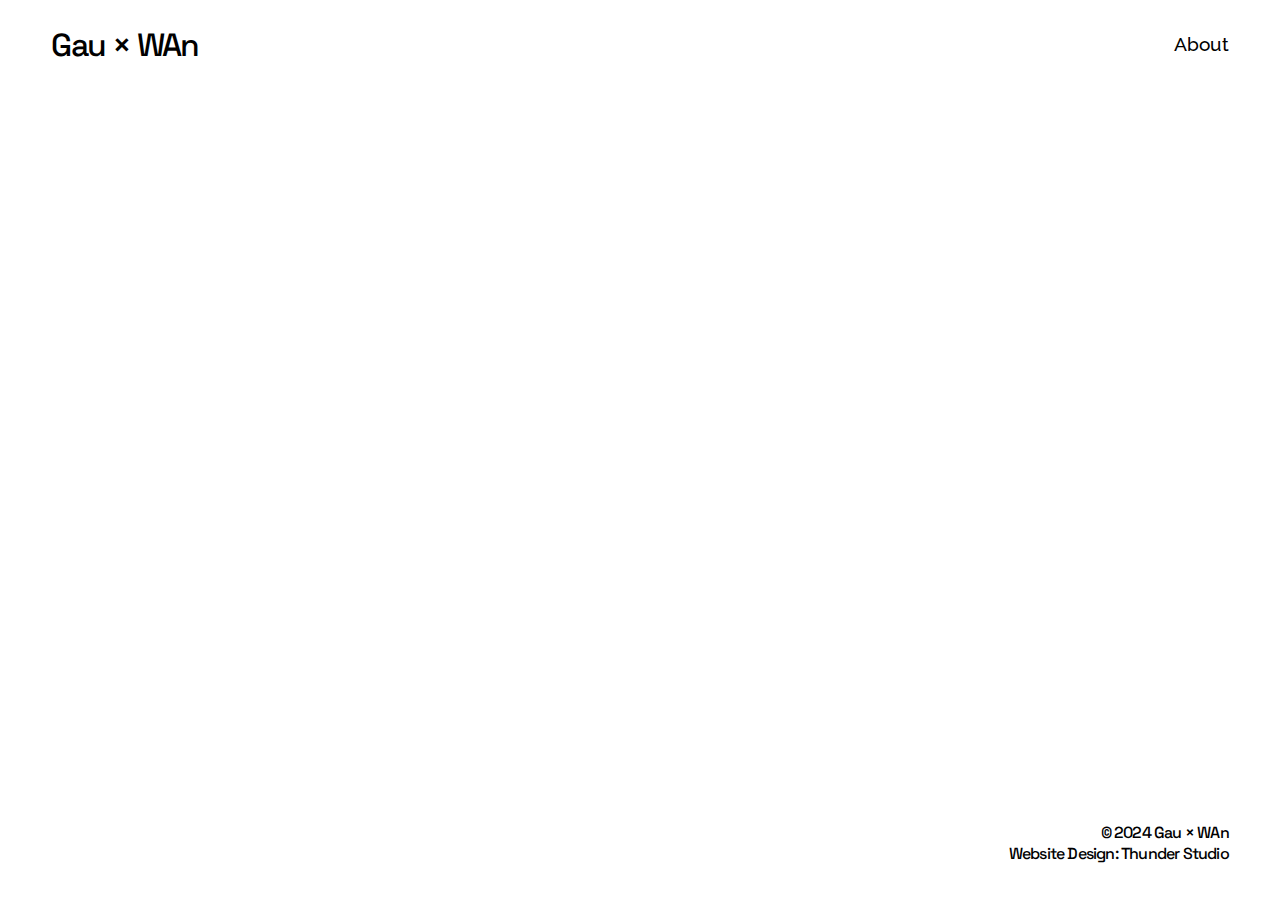
<file: index.html>
<html lang="zh-CN">
<head>
    <meta charset="UTF-8">
    <meta name="viewport" content="width=device-width, initial-scale=1.0">
    <title>Gau × WAn - PUFF</title>
    <link rel="preconnect" href="https://fonts.googleapis.com">
    <link rel="preconnect" href="https://fonts.gstatic.com" crossorigin>
    <link href="https://fonts.googleapis.com/css2?family=Noto+Sans+SC:wght@100..900&family=Raleway:wght@100..900&family=Space+Grotesk:wght@300..700&display=swap" rel="stylesheet">
    <link rel="stylesheet" href="style.css">
</head>
<body>
    <div class="header">
        <div class="title"><a href="/">Gau × WAn</a></div>
        <a href="about.html">About</a>
    </div>
    <main><a class="title" href="about.html"><div class="main-bg">PUFF</div></a></main>
    <footer>
        <div>© 2024 Gau × WAn</div>
        <div>Website Design: Thunder Studio</div>
    </footer>
</body>
</html>
</file>
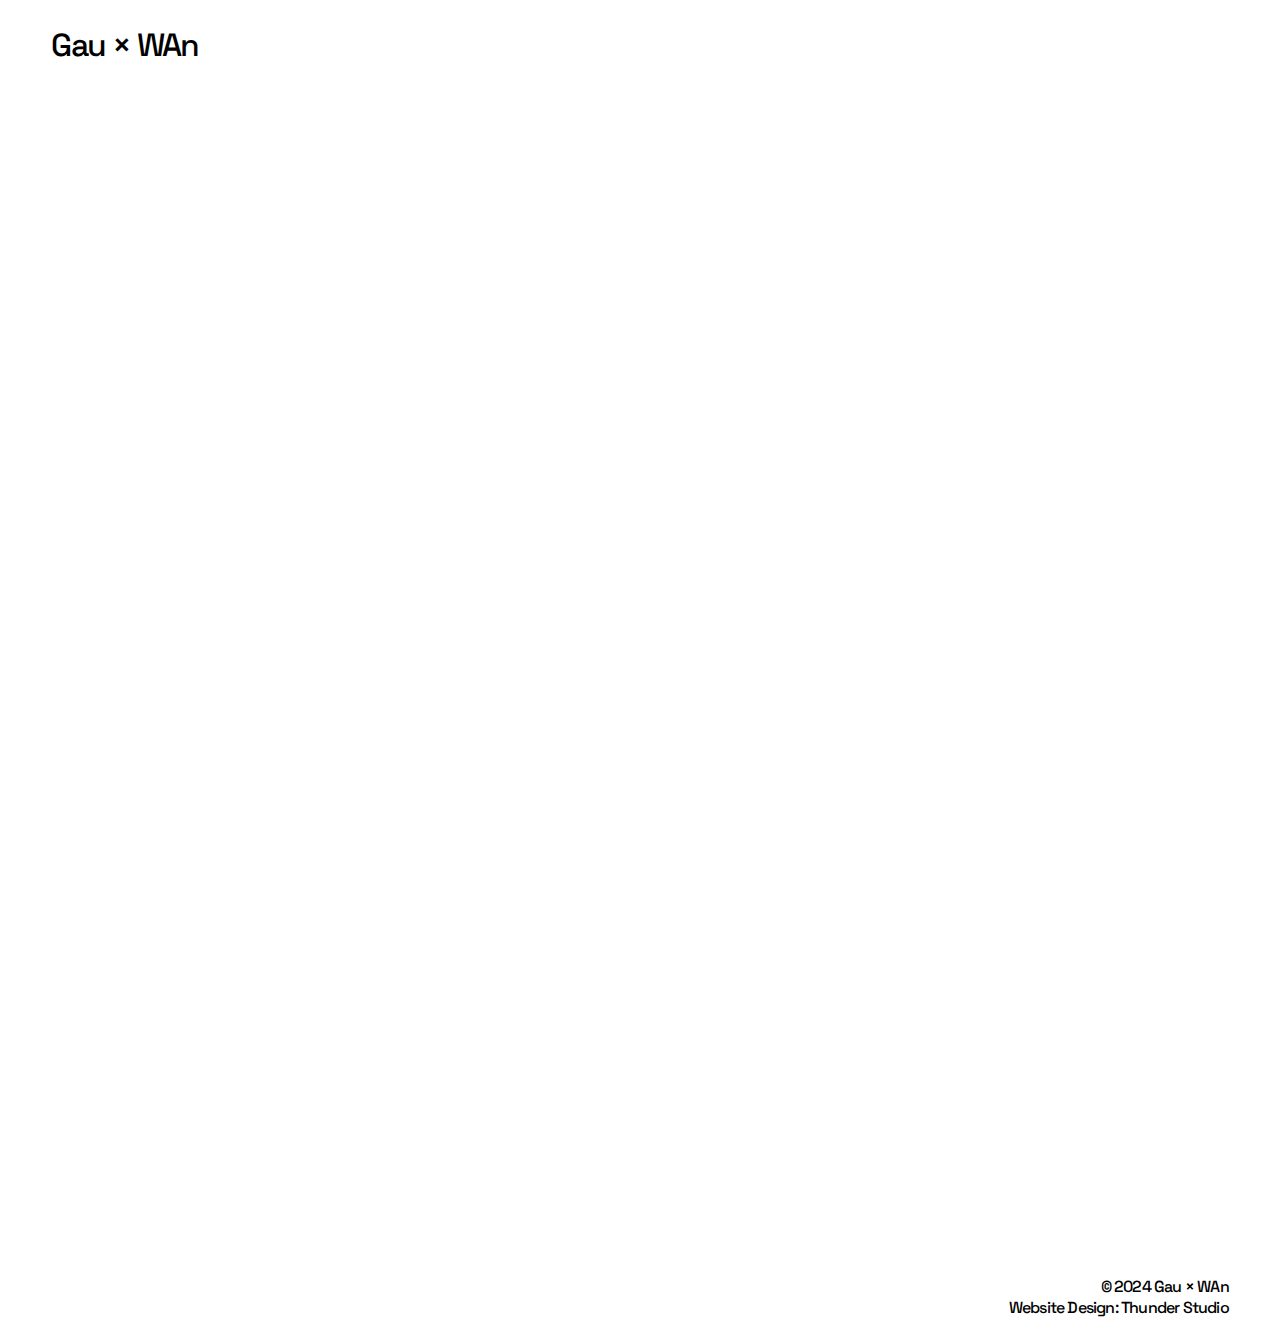
<file: about.html>
<html lang="zh-CN">
<head>
    <meta charset="UTF-8">
    <meta name="viewport" content="width=device-width, initial-scale=1.0">
    <title>Gau × WAn - PUFF - About</title>
    <link rel="preconnect" href="https://fonts.googleapis.com">
    <link rel="preconnect" href="https://fonts.gstatic.com" crossorigin>
    <link href="https://fonts.googleapis.com/css2?family=Noto+Sans+SC:wght@100..900&family=Raleway:wght@100..900&family=Space+Grotesk:wght@300..700&display=swap" rel="stylesheet">
    <link rel="stylesheet" href="style.css">
</head>
<body>
    <div class="header">
        <div class="title"><a href="/">Gau × WAn</a></div>
    </div>
    <main>
        <article>
            <div class="column-2">
                <div class="intro">
                    <h1 class="title">PUFF</h1>
                    <ul>
                        <li>PUFF是一个由气压控制，可输出 MIDI 信号与 CV 信号的呼吸控制器</li>
                        <li>两个 CV 分别生成由气压值转化为的不同灵敏度的控制电压</li>
                        <li>特色功能是，两个旋钮分别物理可调阻力与阻尼</li>
                        <li>MIDI 控制与 CV 控制可以同时进行</li>
                    </ul>
                    <ul>
                        <li>PUFF is a breath controller that uses air pressure to generate MIDI and CV signals.</li>
                        <li>The two CV-out generate control voltages with different sensitivities based on the converted pressure values.</li>
                        <li>A key feature is that the two knobs have physically adjustable resistance and damping.</li>
                        <li>MIDI control and CV control can be used simultaneously.</li>
                    </ul>
                </div>
                <div class="about-img"><img class="about-bg" src="media/about.webp" alt="PUFF Product Image"></div>
            </div>
            <blockquote>随意心头思绪轻，便是流云随风行。做梦时光如流水，的确难寻那宁静。</blockquote>
        </article>
    </main>
    <footer>
        <div>© 2024 Gau × WAn</div>
        <div>Website Design: Thunder Studio</div>
    </footer>
    <script>
        const quote = document.querySelector("blockquote");
        (new IntersectionObserver((entries, o) => {
            entries.forEach(entry => {
                if (entry.isIntersecting) {
                    quote.classList.add("visible");
                    o.disconnect();
                }
            })
        }, { threshold: 0.5 })).observe(quote);
    </script>
</body>
</html>
</file>
<file: style.css>
@keyframes move-right {
    100% {
        transform: translateX(100%);
    }
}

@keyframes show {
    100% {
        opacity: 1;
    }
}

body {
    font-family: "Raleway", "Noto Sans SC", sans-serif;
    font-optical-sizing: auto;
    font-style: normal;
    font-weight: 500;
    letter-spacing: .01em;
    margin: 0;
    padding: 0 4vw;
}

.title {
    font-family: "Space Grotesk", sans-serif;
    font-optical-sizing: auto;
    font-size: 2rem;
    font-style: normal;
    font-weight: 500;
    letter-spacing: -.05em;
    line-height: 1.2em;
}

.header {
    align-items: center;
    display: flex;
    font-size: 1.2rem;
    justify-content: space-between;
    line-height: 1.5em;
    margin: auto;
    max-width: 1400px;
    padding: 2vw 0;
}

.header a {
    color: #000;
    text-decoration: none;
}

.header > a:hover {
    text-decoration: underline;
}

.main-bg {
    align-items: center;
    animation: show .5s ease .5s forwards;
    background-blend-mode: multiply;
    background-color: rgb(0 0 0 / .5);
    background-image: url(media/bg.webp);
    background-position: 50% 50%;
    background-size: cover;
    color: white;
    display: flex;
    font-size: 4.6rem;
    font-weight: 700;
    height: 80vh;
    justify-content: center;
    letter-spacing: .7rem;
    opacity: 0;
    position: relative;
    text-align: center;
    width: 100%;
}

main a {
    color: inherit;
    text-decoration: none;
}

main article {
    font-size: 1.2rem;
    margin: auto;
    max-width: 1400px;
}

main article h1.title {
    animation: show .5s ease .5s forwards;
    font-size: 4.6rem;
    opacity: 0;
}

main article ul {
    animation: show .5s ease .5s forwards;
    margin-bottom: 5rem;
    opacity: 0;
    padding-left: 40px;
}

main article ul li::marker {
    content: "\2022   ";
    padding-right: 10px;
}

main article ul li {
    margin: 0.5em 0;
}

main .column-2 {
    display: flex;
    gap: 6vw;
}

@media (orientation: portrait) {
    main .column-2 {
        flex-direction: column;
    }
}

main .column-2 > div {
    flex: 1 0 calc(50% - 3vw);
}

.about-bg {
    width: 100%;
}

.about-img {
    overflow: hidden;
    position: relative;
}

.about-img::after {
    animation: move-right .5s ease .5s forwards;
    background-color: white;
    content: "";
    height: 100%;
    left: 0;
    position: absolute;
    top: 0;
    width: 100%;
}

main article blockquote {
    font-size: 1.4rem;
    opacity: 0;
    padding: 10rem 0;
    transition: opacity .5s ease-in;
}

main article blockquote.visible {
    opacity: 1;
}

main article blockquote::before {
    content: "“";
    font-size: 4rem;
    line-height: .8;
}

main article blockquote::after {
    content: "„";
    font-size: 4rem;
}

footer {
    font-family: "Space Grotesk", sans-serif;
    letter-spacing: -.05em;
    margin: auto;
    max-width: 1400px;
    padding: 1vw 0;
    text-align: right;
}
</file>
